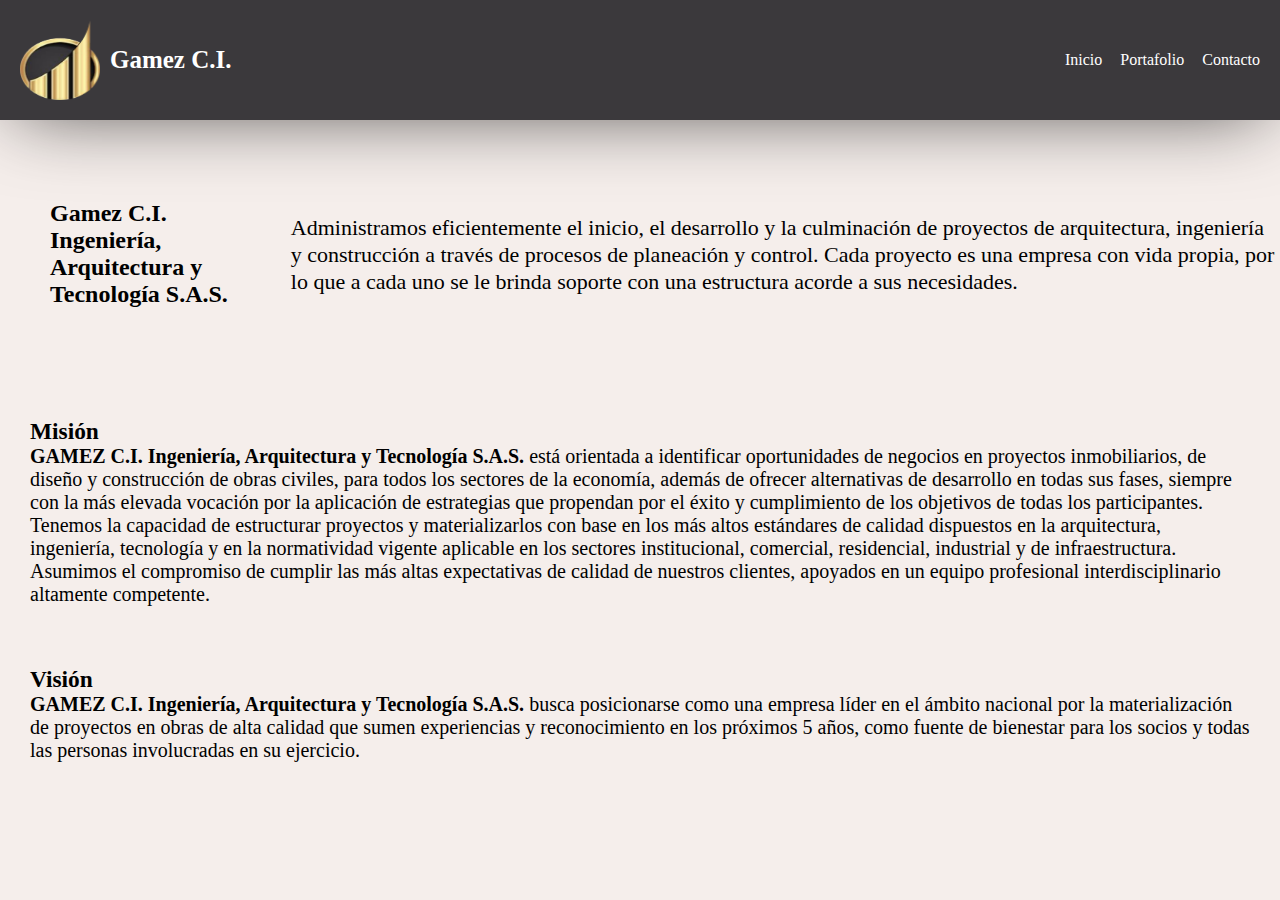
<file: index.html>
<!DOCTYPE html>
<html lang="en">

<head>
    <meta charset="UTF-8">
    <meta name="viewport" content="width=device-width, initial-scale=1.0">
    <title>Gamez C.I.</title>
    <link rel="shortcut icon" href="./img/gamez ci logo.png" type="image">
    <link rel="stylesheet" href="./css/index.css">
</head>

<body>
    <header class="header">
        <nav class="menu">
            <div class="empresa">
                <div class="contenido__empresa">
                    <img class="logo" src="./img/gamez ci logo.png" alt="Logo Principal">
                    <h1>Gamez C.I.</h1>
                </div>
            </div>
            <ul>
                <li><a class="enlace" href="#">Inicio</a></li>
                <li><a class="enlace" href="./portafolio.html">Portafolio</a></li>
                <li><a class="enlace" href="https://instagram.com/gamezci_inartec?igshid=MzRIODBiNWFIZA==">Contacto</a></li>
            </ul>
        </nav>
    </header>
    <main>
        <div class="information">
            <h2>Gamez C.I. Ingeniería, Arquitectura y Tecnología S.A.S.</h2>
            <p class="information__description">
                Administramos  eficientemente  el  inicio,  el desarrollo  y  la  culminación  de  proyectos de arquitectura, ingeniería  y  construcción  a  través  de procesos de planeación y control.
                Cada proyecto es una empresa con vida propia, por lo que a cada uno se le brinda soporte con una estructura acorde a sus necesidades.
            </p>
        </div>

        <div class="mision__vision">
           <h3>Misión</h3>
           <p><strong>GAMEZ C.I. Ingeniería, Arquitectura y Tecnología S.A.S.</strong>  está  orientada  a  identificar  oportunidades  de negocios  en  proyectos  inmobiliarios,  de  diseño  y construcción de obras civiles, para todos los sectores de la  economía,  además  de  ofrecer  alternativas  de desarrollo  en  todas  sus  fases,  siempre  con  la  más elevada vocación por la aplicación de estrategias que propendan por el éxito y cumplimiento de los objetivos de todas los participantes.
            Tenemos  la  capacidad  de  estructurar  proyectos  y materializarlos con base en los más altos estándares de calidad dispuestos en la arquitectura, ingeniería, tecnología y en la normatividad vigente aplicable en los sectores institucional, comercial, residencial, industrial y de infraestructura. Asumimos el compromiso de cumplir las  más  altas  expectativas  de  calidad  de  nuestros clientes,  apoyados  en  un  equipo  profesional interdisciplinario altamente competente.
           
        </p>

        </div>

        <div class="mision__vision">
            <h3>Visión</h3>
            <p><strong>GAMEZ C.I. Ingeniería, Arquitectura y Tecnología S.A.S.</strong> busca posicionarse como una empresa líder en el ámbito nacional por la materialización de proyectos en obras de  alta  calidad  que  sumen  experiencias  y reconocimiento en los próximos 5 años, como fuente de bienestar para  los  socios  y  todas  las  personas involucradas en su ejercicio.</p>
        </div>
    </main>
</body>

</html>
</file>
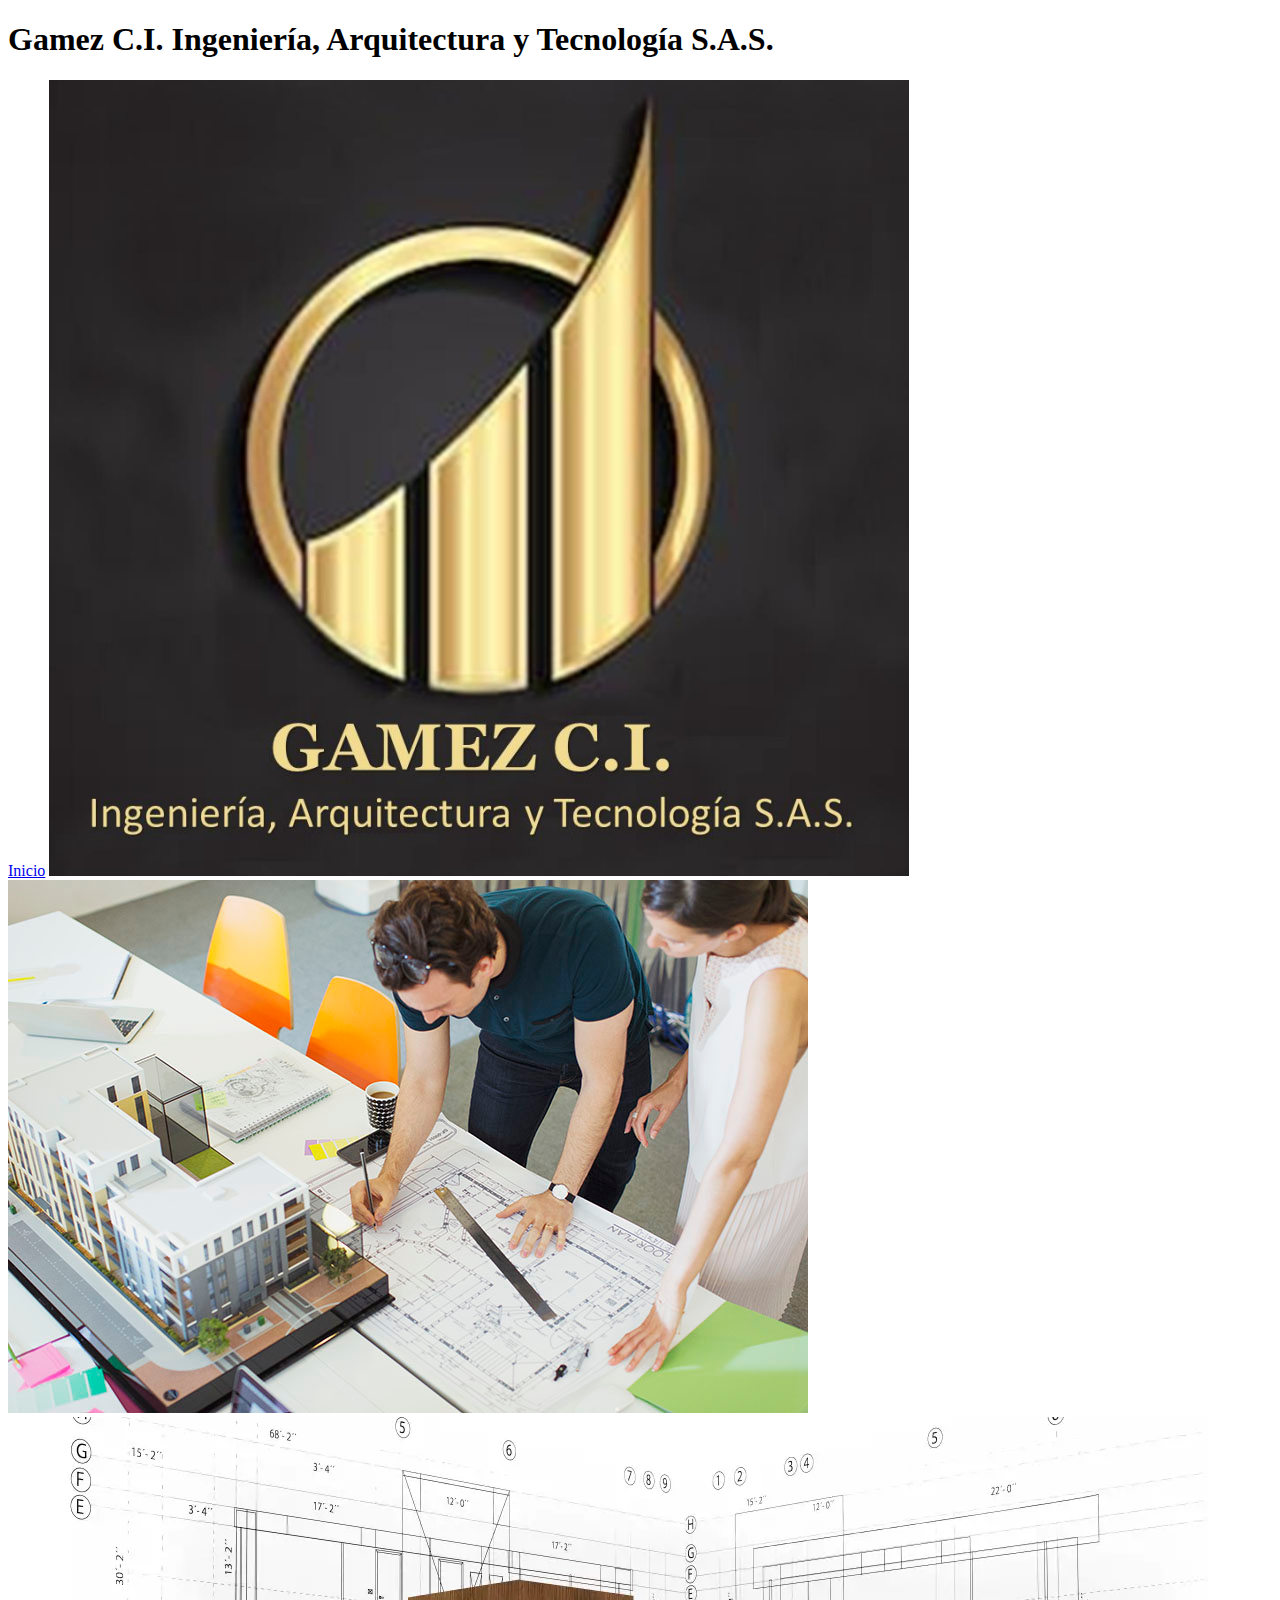
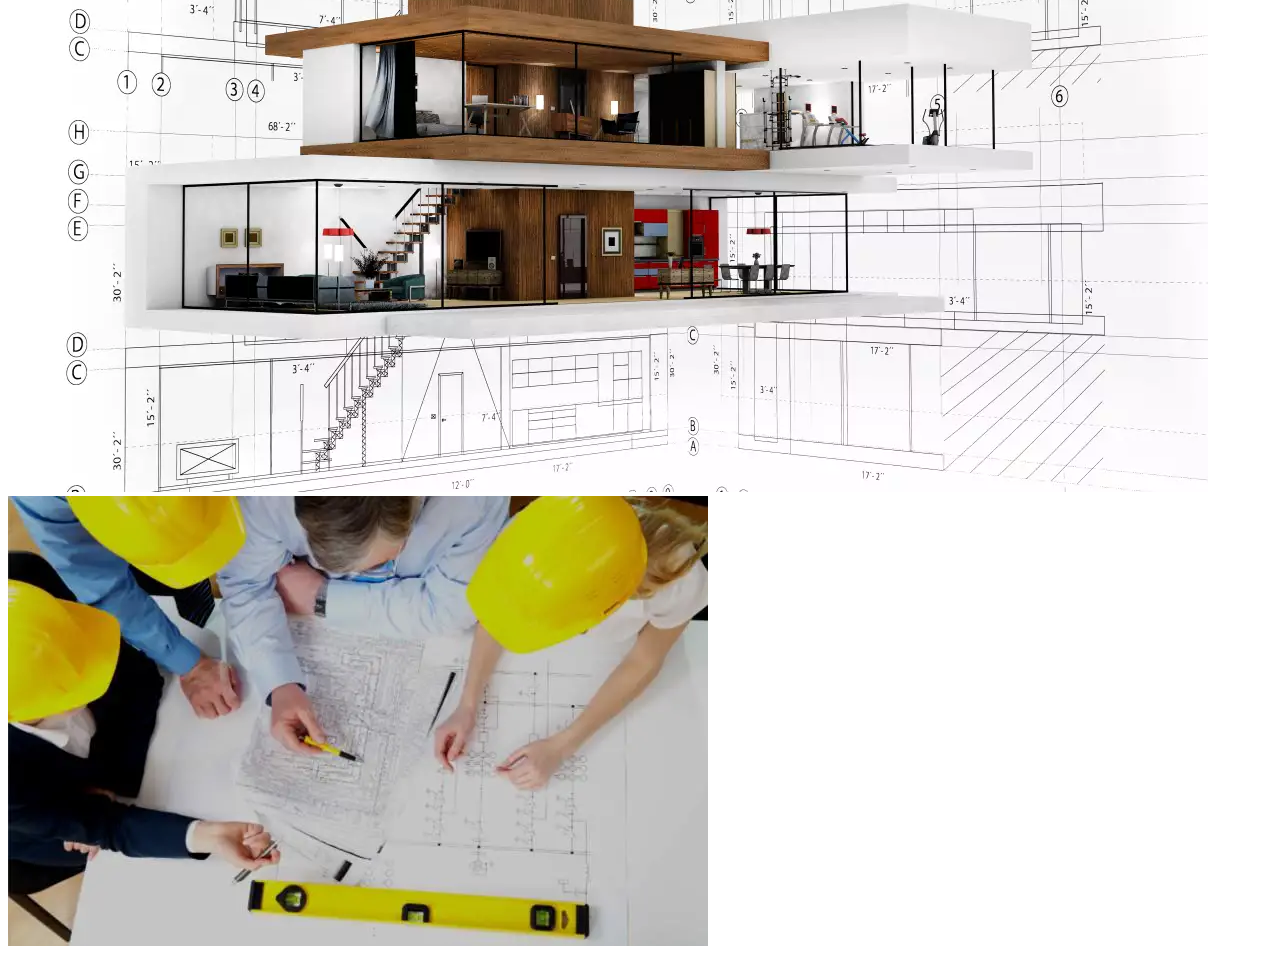
<file: portafolio.html>
<!DOCTYPE html>
<html lang="en">

<head>
    <meta charset="UTF-8">
    <meta name="viewport" content="width=device-width, initial-scale=1.0">
    <title>Portafolio</title>
</head>

<body>
    <div class="portafolio">
        <h1>Gamez C.I. Ingeniería, Arquitectura y Tecnología S.A.S.</h1>
        <a href="./index.html">Inicio</a>
        <img src="./img/Captura.PNG" alt="Logo Principal">
        <img src="./img/Construccion-y-Tecnologia-Arquitectonica.jpg" alt="Tenologia">
        <img src="./img/descarga.webp" alt="Arquitectura">
        <img src="./img/Ingenieria-.webp" alt="Ingeniería">
    </div>

</body>

</html>
</file>
<file: css/index.css>
@import './header.css';
@import './general.css';
@import './information.css';
</file>
